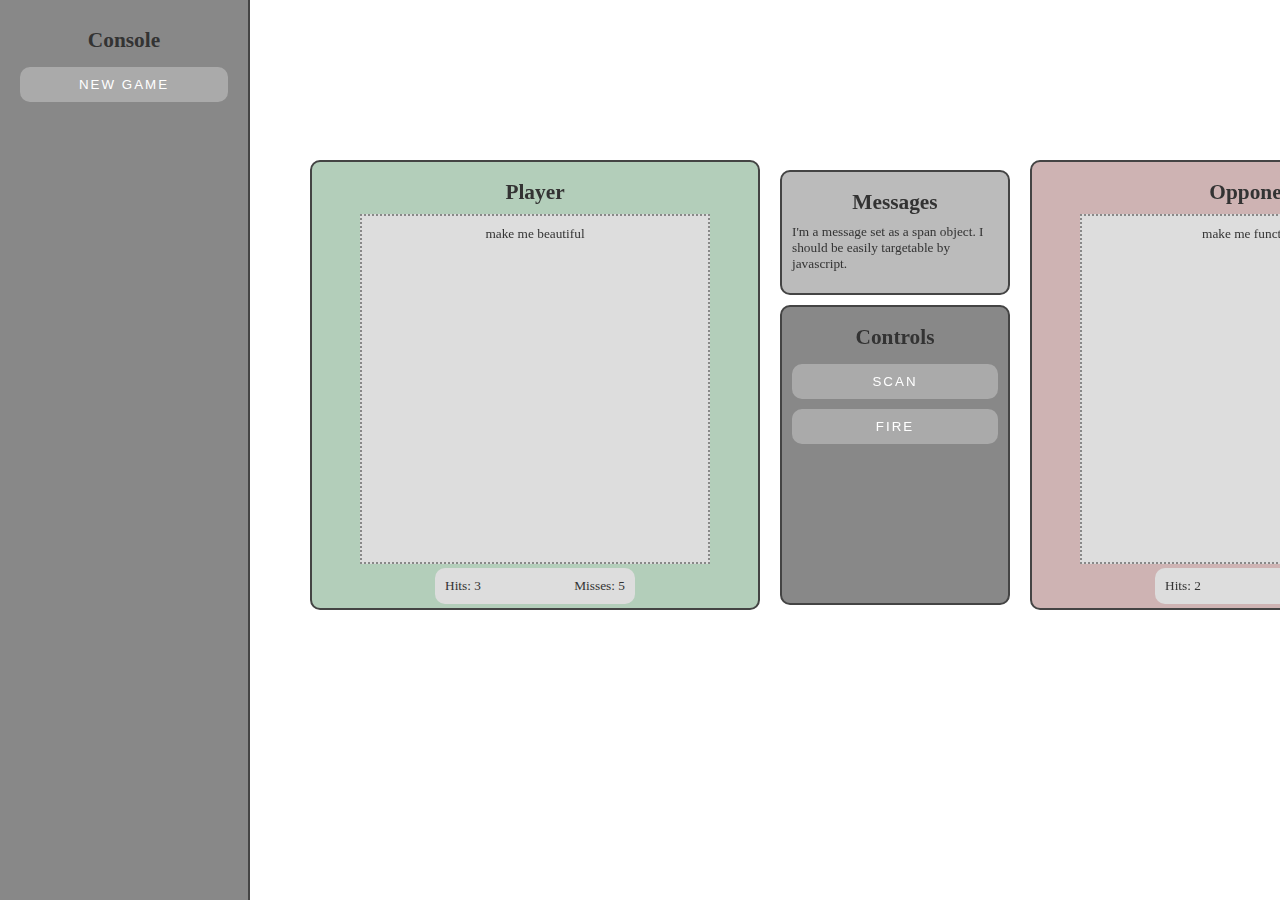
<file: Prototype/index.html>
<!DOCTYPE html>
<html>
<head>
	<style>
* {box-sizing: border-box;}
body {font-family: verdana; color: #333333; font-size: 10pt;}
div {padding: 10px;}
h1 {font-size: 16pt; line-height: 10pt; text-align: center;}
h2 {font-size: 12pt; text-align: center;}
button {
	width: 100%;
	padding: 10px;
	margin: 5px auto;
	text-align: center;
	background-color: #aaaaaa;
	color: white;
	text-transform: uppercase;
	letter-spacing: 2px;
	border: none;
	border-radius: 10px;
	outline: none;
}
button:hover {background-color: #bbbbbb;}
#cancel {width: 150px; margin: 10px auto;}
.console {
	position: fixed;
	top: 0;
	left: 0;
	height: 100%;
	width: 250px;
	background-color: #888888;
	border-right: 2px solid #444444;
	text-align: center;
}
#options {padding: 10px;}
#place-ships {display: none;}
#place-ships ul {
	width: 150px;
	list-style-type: none;
	padding: 5px;
	margin: 5px auto;
	background-color: #aaaaaa;
	border-radius: 10px;
}
.container {
	position: fixed;
	top: 150px; left: 300px;
	width: 1300px;
	text-align: center;
	overflow: auto;
}
.controller {
	height: 450px;
	width: 250px;
	margin: 0 10px;
	float: left;
}
.messages {
	margin: 0 auto 10px auto;
	height: 125px;
	text-align: left;
	background-color: #bbbbbb;
	border: 2px solid #444444;
	border-radius: 10px;
}
.alert {float: left;}
.controls {
	height: 300px;
	background-color: #888888;
	border: 2px solid #444444;
	border-radius: 10px;
}
.board {
	height: 450px;
	width: 450px;
	margin: 0 auto;
	border: 2px solid #444444;
	border-radius: 10px;
	float: left;
}
.cpu {background-color: #ceb3b3;}
.plyr {background-color: #b3ceba;}
.grid {
	margin: 0 auto;
	height: 350px;
	width: 350px;
	background-color: #dddddd;
	border: 2px dotted #888888;
}
.shots {
	width: 200px;
	margin: 4px auto;
	background-color: #dddddd;
	border-radius: 10px;
	overflow: auto;
}
.hits, .misses {padding: 0; font-size: 10pt;}
.hits {float: left;}
.misses {float: right;}
	</style>

	<script>
	function placeShips() {
    	div = document.getElementById('place-ships');
    	div.style.display = "block";
	}
	function cancelShips() {
		div = document.getElementById('place-ships');
		div.style.display = "none";
	}
	function error() {
		alert("I'm an error message. I can be styled if you're interested in a small external framework. Check out SweetAlert");
	}
	</script>
	
	<title>Battleship</title>
</head>

<body>
	<div class="console">
		<div id="options">
			<h1>Console</h1>
				<button id="new" onclick="javascript:placeShips();">New Game</button>
			<div id="place-ships">
				<ul style="text-align: left;"><h2>Orientation</h2>
					<li>
					<input id="horizontal" type="radio" name="place" value="horizontal"></input>
					<label for="horizontal">Horizontal</label>
					</li>
					<li>
					<input id="vertical" type="radio" name="place" value="vertical"></input>
					<label for="vertical">Vertical</label>
					</li>
				</ul>
				<ul><h2>Ships</h2>
					<select name="Ships">
						<option value="carrier">Carrier</option>
						<option value="battleship">Battleship</option>
						<option value="cruiser">Cruiser</option>
						<option value="frigate">Frigate</option>
					</select>
				</ul>
				<button id="place">Place</button>
				<button id="cancel" onclick="javascript:cancelShips();">Cancel</button>
			</div>
		</div>
	<div class="container">
	<div class="board plyr">
		<h1>Player</h1>
		<div class="grid">make me beautiful</div>
		<div class="shots">
			<div class="hits">Hits: <span id="plyr-hits">3</span></div>
			<div class="misses">Misses: <span id="plyr-misses">5</span></div>
		</div>
	</div>
	<div class="controller">
		<div class="messages">
			<h1>Messages</h1>
			<span id="alert" class="alert">I'm a message set as a span object. I should be easily targetable by javascript.</span>
		</div>
		<div class="controls">
			<h1>Controls</h1>
			<button id="scan" onclick="error()">Scan</button>
			<button id="fire">Fire</button>
		</div>
	</div>
	<div class="board cpu">
		<h1>Opponent</h1>
		<div class="grid">make me functional</div>
		<div class="shots">
			<div class="hits">Hits: <span id="cpu-hits">2</span></div>
			<div class="misses">Misses: <span id="cpu-misses">5</span></div>
		</div>
	</div>
</body>
</html>
</file>
